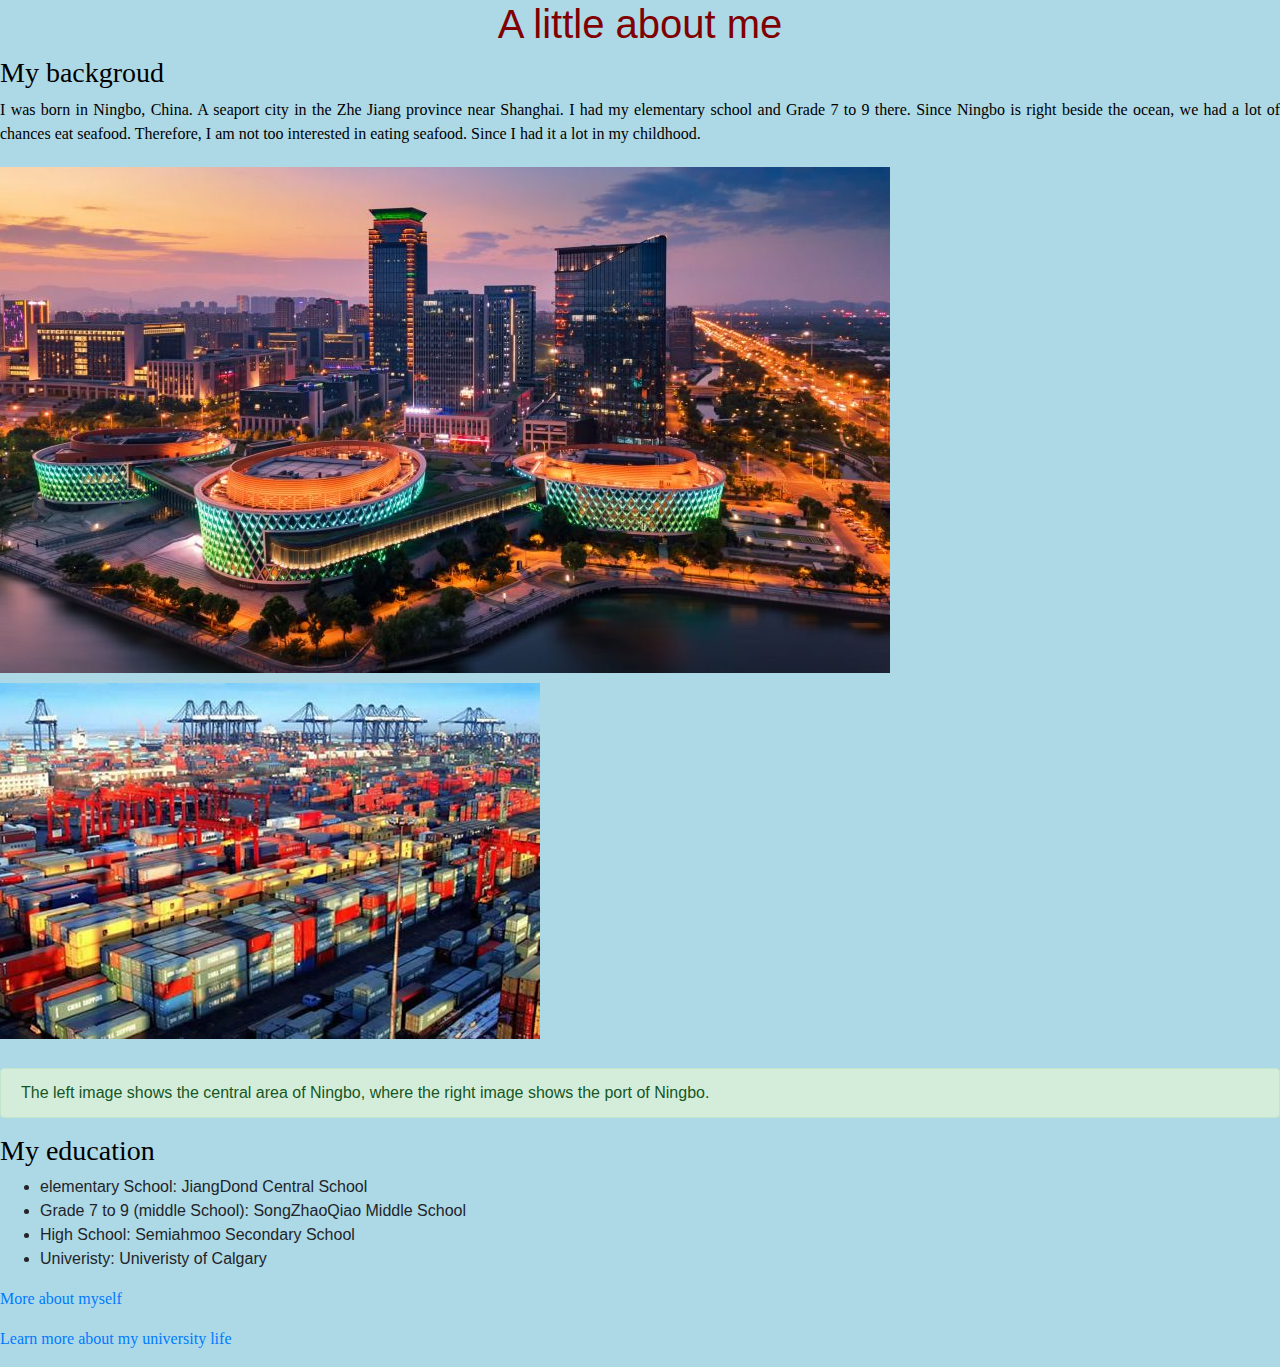
<file: index.html>
<!DOCTYPE html>
<html>
    <head>
        <title>My Webpage (main page)</title>

        <meta charset="utf-8">
        <meta name="viewport" content="width=device-width, initial-scale=1">
        <link rel="stylesheet" href="https://maxcdn.bootstrapcdn.com/bootstrap/4.5.2/css/bootstrap.min.css">
        <script src="https://ajax.googleapis.com/ajax/libs/jquery/3.5.1/jquery.min.js"></script>
        <script src="https://cdnjs.cloudflare.com/ajax/libs/popper.js/1.16.0/umd/popper.min.js"></script>
        <script src="https://maxcdn.bootstrapcdn.com/bootstrap/4.5.2/js/bootstrap.min.js"></script>

        <style>

        h1 {
          color: maroon;
          text-align: center;
        }


        h3,p{
          color:black;
          text-align: justify;
          font-family: "Times New Roman", Times,serif;

        }
        </style>


        <link rel="stylesheet" href="mystyle.css">
      
    </head>

    <body>

        <h1>A little about me</h1>
        <h3> My backgroud</h3>

          <p>
          I was born in Ningbo, China. A seaport city in the Zhe Jiang province near Shanghai. I had my
          elementary school and Grade 7 to 9 there. Since Ningbo is right beside the ocean, we had a lot of chances
          eat seafood. Therefore, I am not too interested in eating seafood. Since I had it a lot in my childhood.
        </p>


        <div class="row">
          <div class="column">
            <img src="Ningbo.jpg" alt="Ningbo,Zhejiang" style="height:100%">
          </div>
          <div class="column">
             <img src="port.jpg" alt="Ningbo Port" style="height:100%">
          </div>
        </div>

        &nbsp;&nbsp;

        <div class="alert alert-success" role="alert">
        The left image shows the central area of Ningbo, where the right image shows the port of Ningbo.
        </div>

        <h3>My education</h3>

        <ul>
          <li>elementary School: JiangDond Central School</li>
          <li>Grade 7 to 9 (middle School): SongZhaoQiao Middle School</li>
          <li>High School: Semiahmoo Secondary School </li>
          <li>Univeristy: Univeristy of Calgary</li>
        </ul>


        <p>
          <a href="page2.html" target="_self">More about myself</a>
          <p><a href="page3.html" target="_self">Learn more about my university life</p>
        </p>



    </body>
</html>
</file>
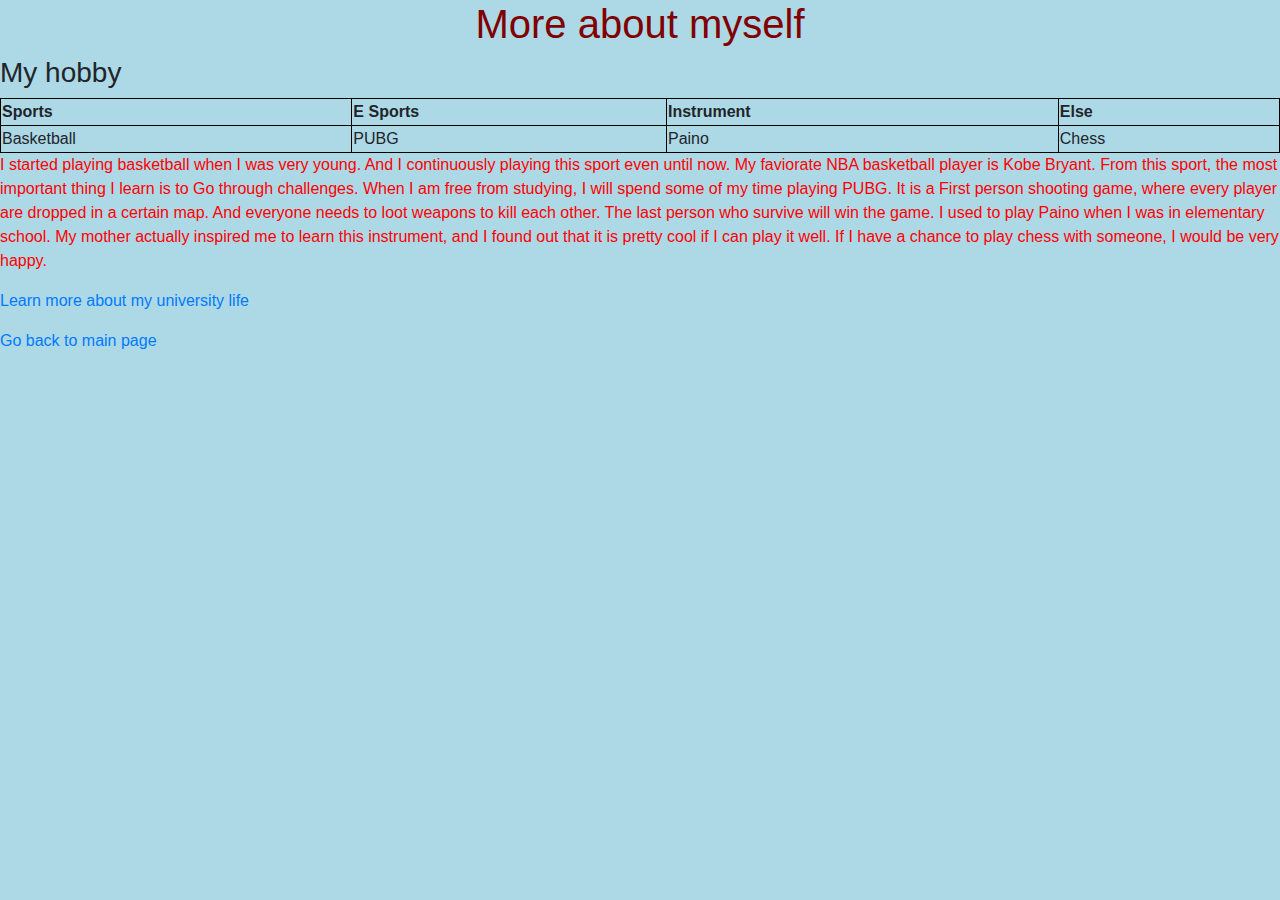
<file: page2.html>
<!DOCTYPE html>
<html>
  <head>
    <h1>More about myself</h1>
    <title>Page2</title>

    <meta charset="utf-8">
    <meta name="viewport" content="width=device-width, initial-scale=1">
    <link rel="stylesheet" href="https://maxcdn.bootstrapcdn.com/bootstrap/4.5.2/css/bootstrap.min.css">
    <script src="https://ajax.googleapis.com/ajax/libs/jquery/3.5.1/jquery.min.js"></script>
    <script src="https://cdnjs.cloudflare.com/ajax/libs/popper.js/1.16.0/umd/popper.min.js"></script>
    <script src="https://maxcdn.bootstrapcdn.com/bootstrap/4.5.2/js/bootstrap.min.js"></script>

    <style>
    #para1{
      text-align: left;
      color: red;
    }

    h1 {
      color: maroon;
      text-align: center;
    }



    </style>

    <link rel="stylesheet" href="mystyle.css">
      

  </head>

  <body>

    <h3 style="text-align:left;">My hobby</h3>


    <table style="width: 100%">
      <tr>
        <th>Sports</th>
        <th>E Sports</th>
        <th>Instrument</th>
        <th>Else</th>
      </tr>
      <tr>
        <td>Basketball</td>
        <td>PUBG</td>
        <td>Paino</td>
        <td>Chess</td>
      </tr>
      </table>

      <p id="para1">
        I started playing basketball when I was very young. And I continuously playing this sport even until now. My faviorate NBA basketball player is Kobe Bryant. From this sport, the most important thing I learn is to Go through challenges.
        When I am free from studying, I will spend some of my time playing PUBG. It is a First person shooting game, where every player are dropped in a certain map. And everyone needs to loot weapons to kill each other. The last person who survive will win the game.
        I used to play Paino when I was in elementary school. My mother actually inspired me to learn this instrument, and I found out that it is pretty cool if I can play it well. If I have a chance to play chess with someone, I would be very happy.
      </p>










    <p><a href="page3.html" target="_self">Learn more about my university life</p>
    <p><a href="index.html" target="_self">Go back to main page</a></p>

  </body>



  </html>
</file>
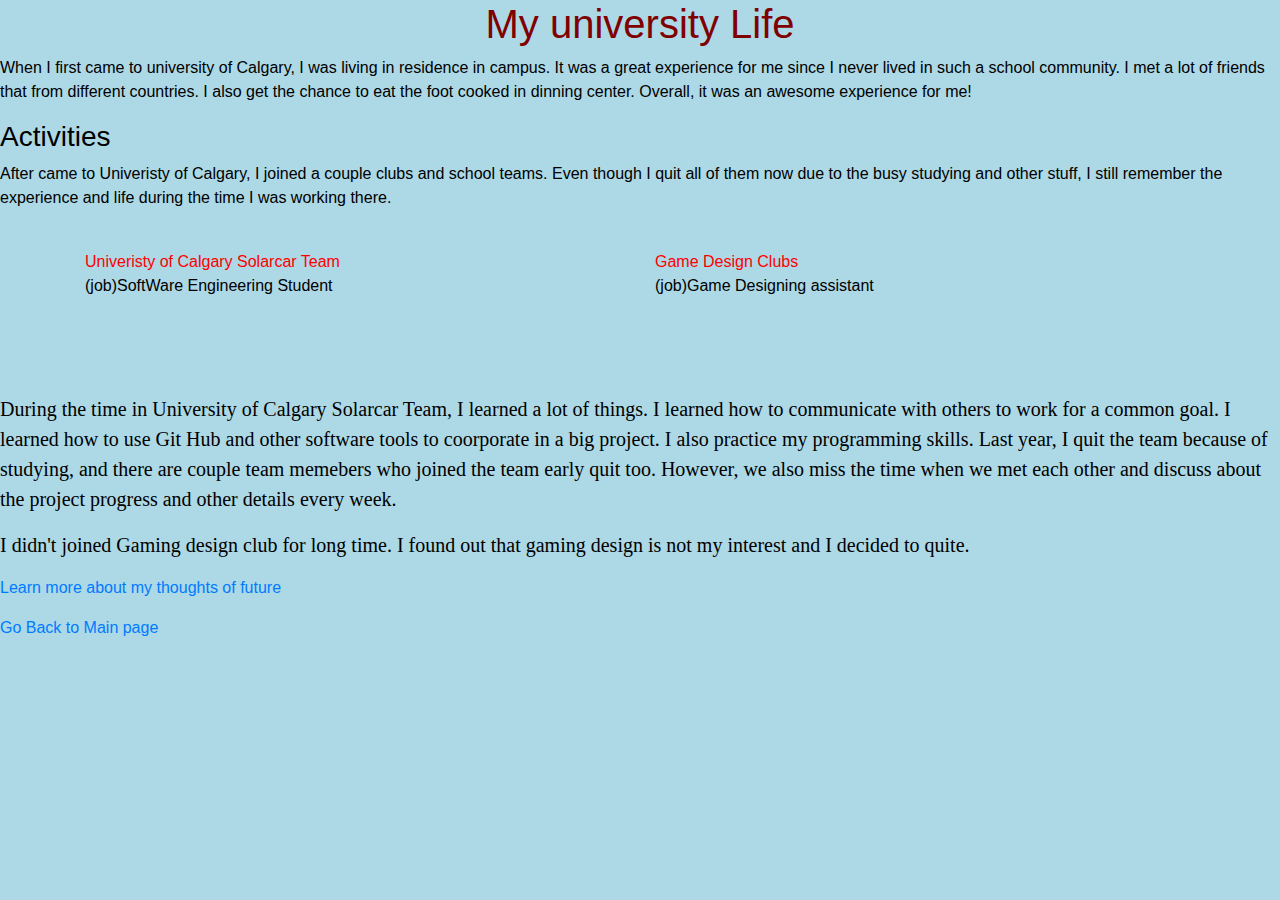
<file: page3.html>
<!DOCTYPE html>
<html>
  <head>
    <h1>My university Life</h1>
    <title>My university Life</title>

    <meta charset="utf-8">
    <meta name="viewport" content="width=device-width, initial-scale=1">
    <link rel="stylesheet" href="https://maxcdn.bootstrapcdn.com/bootstrap/4.5.2/css/bootstrap.min.css">
    <script src="https://ajax.googleapis.com/ajax/libs/jquery/3.5.1/jquery.min.js"></script>
    <script src="https://cdnjs.cloudflare.com/ajax/libs/popper.js/1.16.0/umd/popper.min.js"></script>
    <script src="https://maxcdn.bootstrapcdn.com/bootstrap/4.5.2/js/bootstrap.min.js"></script>


    <style>
    *{
      text-align:left;
      color:black;
      background-color: lightblue;
    }

    h1 {
      color: maroon;
      text-align: center;
    }

    p{

      text-align: left;
    }



    </style>

    <link rel="stylesheet" href="mystyle.css">


  </head>

  <body>


    <p>
      When I first came to university of Calgary, I was living in residence in campus. It was a great experience for me  since I never lived in such a school community. I met a lot of friends that from different countries. I also get the chance to
      eat the foot cooked in dinning center. Overall, it was an awesome experience for me!
    </p>

    <h3>Activities</h3>

    <p>
      After came to Univeristy of Calgary, I joined a couple clubs and school teams. Even though I quit all of them now due to the busy studying and other stuff, I still remember the experience and life during the time I was working there.
    </p>

    &nbsp;&nbsp;

    <div class="container">
      <div class="row">
        <div class="col"><a href="https://www.calgarysolarcar.ca/" style="color:red">Univeristy of Calgary Solarcar Team</a></div>
        <div class="col"><a href="https://uofcgamedesignclub.itch.io/" style="color: red">Game Design Clubs</a></div>
        <div class="w-100"></div>
        <div class="col">(job)SoftWare Engineering Student</div>
        <div class="col">(job)Game Designing assistant</div>
      </div>
    </div>


</br>
</br>
</br>
</br>

    <p style="font-family:Times;font-size:20px">
      During the time in University of Calgary Solarcar Team, I learned a lot of things. I learned how to communicate with others to work for a common goal. I learned how to use Git Hub and other software tools to coorporate in a big project.
      I also  practice my programming skills. Last year, I quit the team because of studying, and there are couple team memebers who joined the team early quit too. However, we also miss the time when we met each other and discuss about the project progress and
      other details every week.
    </p>

    <p style="font-family:Times;font-size:20px">
      I didn't joined Gaming design club for long time. I found out that gaming design is not my interest and I decided to quite.

    </p>





    <p><a href="page4.html" target="_self" >Learn more about my thoughts of future</a></p>
    <p><a href="index.html" target="_self" >Go Back to Main page</a></p>



  </body>






</html>
</file>
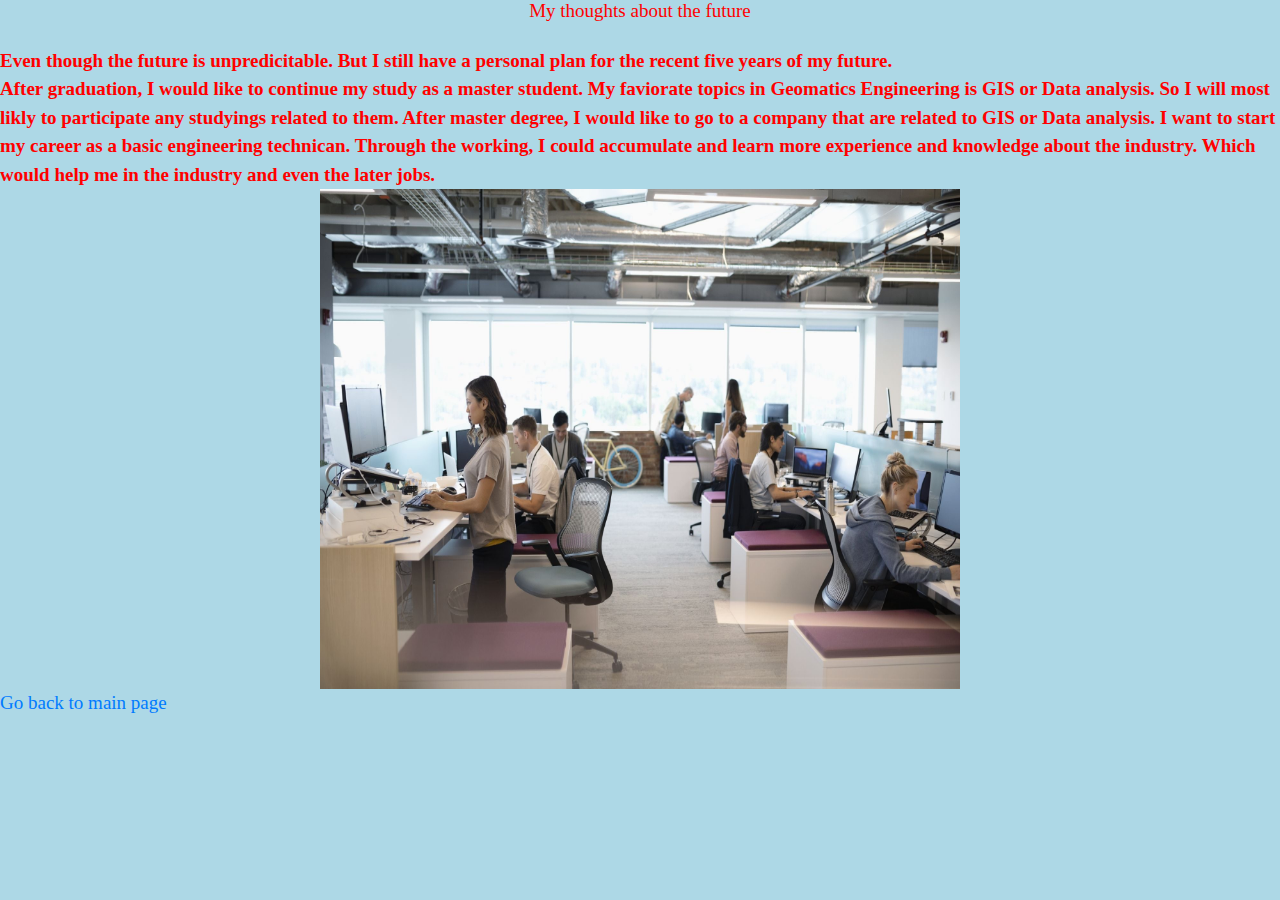
<file: page4.html>
<!DOCTYPE html>
<html>
  <head>
    <title>My thought about the future</title>

    <meta charset="utf-8">
    <meta name="viewport" content="width=device-width, initial-scale=1">
    <link rel="stylesheet" href="https://maxcdn.bootstrapcdn.com/bootstrap/4.5.2/css/bootstrap.min.css">
    <script src="https://ajax.googleapis.com/ajax/libs/jquery/3.5.1/jquery.min.js"></script>
    <script src="https://cdnjs.cloudflare.com/ajax/libs/popper.js/1.16.0/umd/popper.min.js"></script>
    <script src="https://maxcdn.bootstrapcdn.com/bootstrap/4.5.2/js/bootstrap.min.js"></script>


    <style>
    *{
      text-align:left;
      color:black;
      background-color: lightblue;
    }




    </style>
     <link rel="stylesheet" href="variables.css">

    <link rel="stylesheet" href="mystyle.css">

  </head>

  <body>

    <h3 style="text-align:center">My thoughts about the future</h3>

  </br>

    <p style="font-weight:bold;fontsize:20">
      Even though the future is unpredicitable. But I still have a personal plan for the recent five years of my future.

    </br>

    After graduation, I would like to continue my study as a master student. My faviorate topics in Geomatics Engineering is GIS or Data analysis. So I will most likly to participate any studyings related to them. After
    master degree, I would like to go to a company that are related to GIS or Data analysis. I want to start my career as a basic engineering technican. Through the working, I could accumulate and learn more experience and knowledge about the industry. Which
    would help me in the industry and even the later jobs.
    </p>


    <img src="office.jpeg" alt="Office" width="600" height="500" class="center">










  <p><a href="index.html" target="_self">Go back to main page</a></p>

  </body>






</html>
</file>
<file: mystyle.css>
body
{
  background-color: lightblue;
}

.row{
  display: flex;
}

.column{
  flex: 33.33%;
  padding: 5px;
}

table,th,td
{
  border:1px solid black;
}


@media only screen and (max-width:768px)
{
  [class*="col-"]{
    width:100%;
  }

}

.center {
  display: block;
  margin-left: auto;
  margin-right: auto;
  width: 50%;
}
</file>
<file: variables.css>
body h3 {
  margin: 0;
  color: red;
  font-size: 19px;
  font-family: Times;
}
body p {
  margin: 0;
  color: red;
  font-size: 19px;
  font-family: Times;
}

.success {
  font-family: Times;
  font-size: 20px;
  font-weight: bold;
}

.success {
  color: Blue;
}

/*# sourceMappingURL=variables.css.map */
</file>
